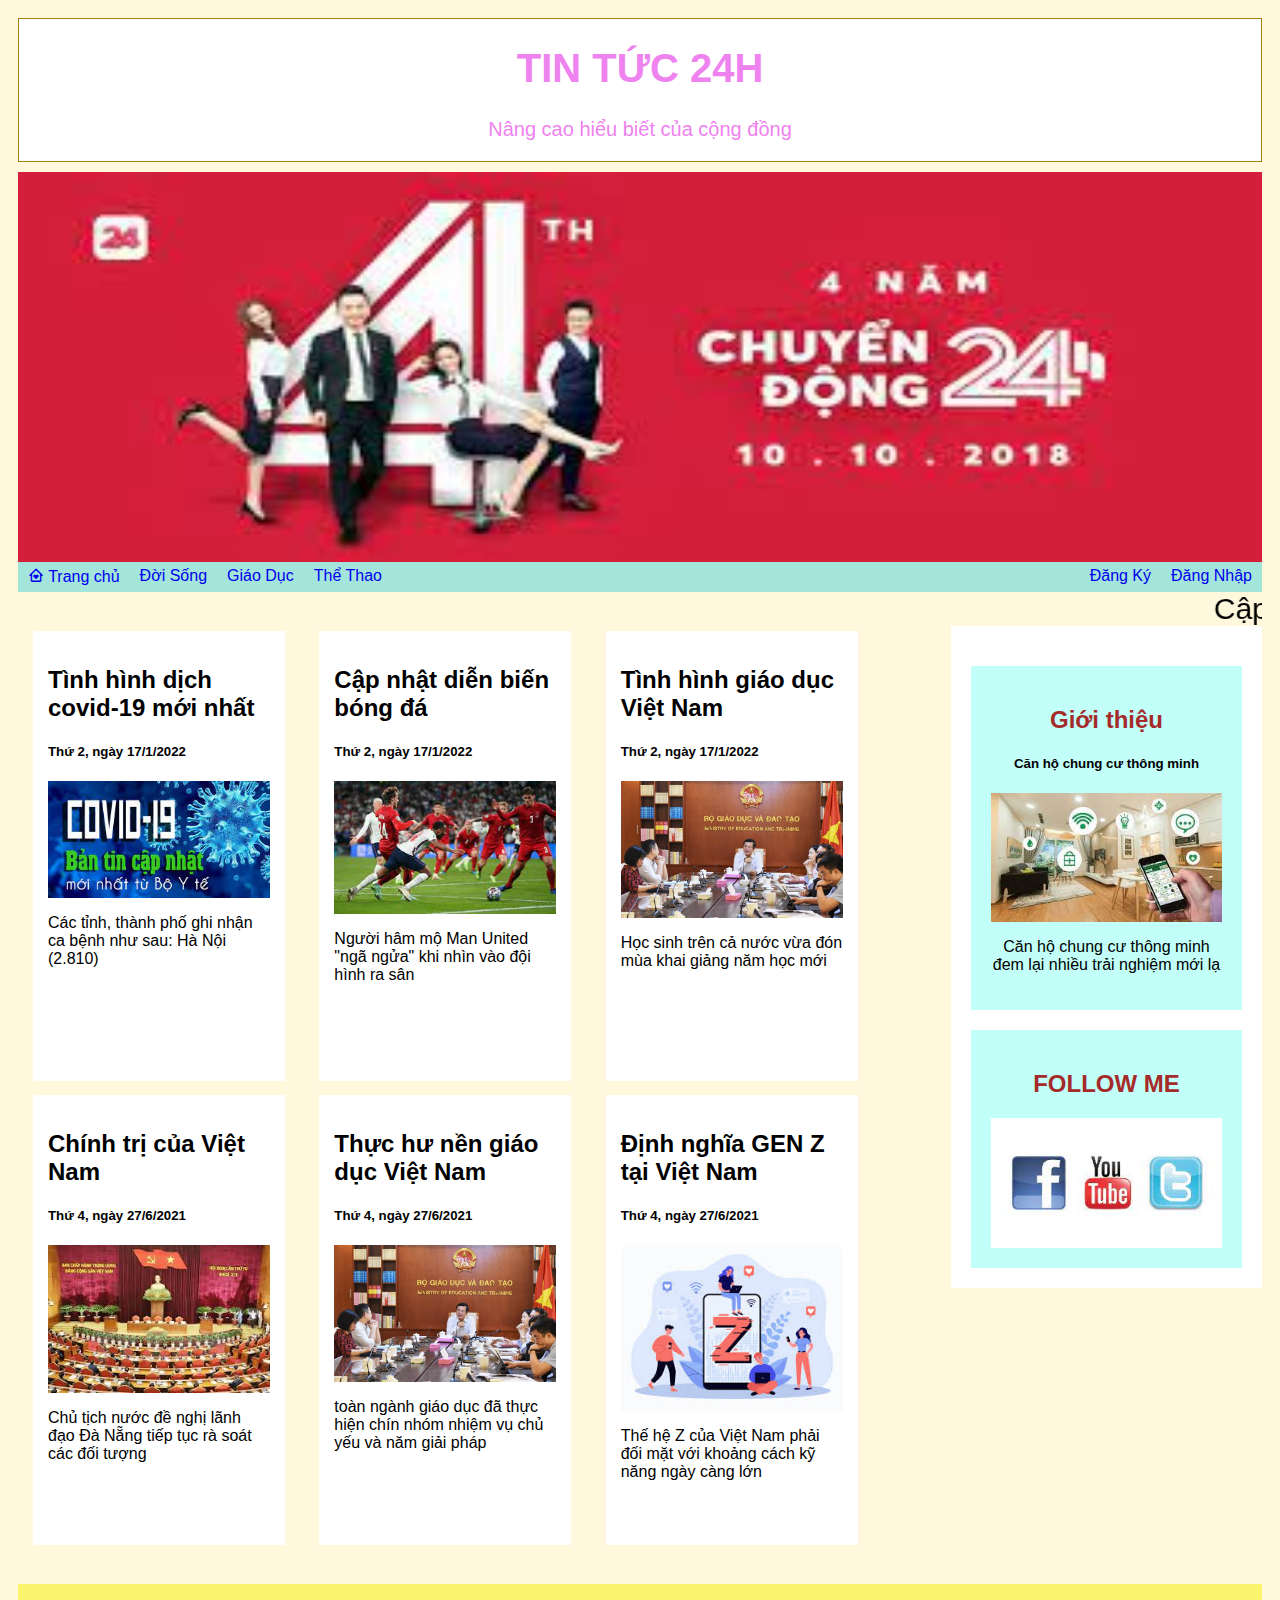
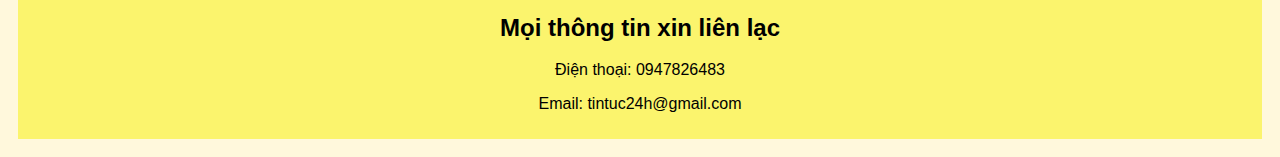
<file: index.html>
<html lang="en">
<head>
    <meta charset="UTF-8">
    <meta http-equiv="X-UA-Compatible" content="IE=edge">
    <meta name="viewport" content="width=device-width, initial-scale=1.0">
    <!--style-->
    <link rel="stylesheet" href="CSS/style.css">
    <title> Trang chủ - ASM WEB1013</title>
    <link href='https://unpkg.com/boxicons@2.1.1/css/boxicons.min.css' rel='stylesheet'>
</head>
<body>
    <div class="header">
        <h1> TIN TỨC 24H</h1>
        <P>Nâng cao hiểu biết của cộng đồng</P>
    </div>
    <div class="anh">
        <img src="images/tải xuống.jpg"/>
    </div>
    <div class="topnav">
        <a href="index.html"> <i class='bx bx-home-heart'></i> Trang chủ </a>
        <a href="doisong.html">Đời Sống </a>
        <a href="giaoduc.html">Giáo Dục</a>
        <a href="thethao.html">Thể Thao</a>
        <a href="login.html" style="float: right">Đăng Nhập</a>
        <a href="dangki.html" style="float: right">Đăng Ký</a>
    </div>
    <marquee>Cập nhật tin tức mới mỗi ngày</marquee>
    <div class="row">
        <div class="leftcolumn">
           <div class="card-new">
               <h2>Tình hình dịch covid-19 mới nhất</h2>
               <h5>Thứ 2, ngày 17/1/2022</h5>
               <img src="images/covid.jpg"/>
               <p>
                Các tỉnh, thành phố ghi nhận ca bệnh như sau: Hà Nội (2.810)
               </p>
           </div>
           <div class="card-new">
               <h2>Cập nhật diễn biến bóng đá </h2>
               <h5>Thứ 2, ngày 17/1/2022</h5>
               <img src="images/bóng đá.jpg"/>
               <p>
                Người hâm mộ Man United "ngã ngửa" khi nhìn vào đội hình ra sân
               </p>
           </div>
           <div class="card-new">
               <h2>Tình hình giáo dục Việt Nam</h2>
               <h5>Thứ 2, ngày 17/1/2022</h5>
               <img src="images/giaoduc.jpg"/>
               <p>
                Học sinh trên cả nước vừa đón mùa khai giảng năm học mới 
               </p>
           </div >
           <div class="card-new">
               <h2>Chính trị của Việt Nam</h2>
               <h5>Thứ 4, ngày 27/6/2021</h5>
               <img src="images/chinhtri.jpg"/>
               <p>
                Chủ tịch nước đề nghị lãnh đạo Đà Nẵng tiếp tục rà soát các đối tượng
               </p>

           </div>
           <div class="card-new">
               <h2>Thực hư nền giáo dục Việt Nam</h2>
               <h5>Thứ 4, ngày 27/6/2021</h5>
               <img src="images/giaoduc.jpg"/>
               <p>
                toàn ngành giáo dục đã thực hiện chín nhóm nhiệm vụ chủ yếu và năm giải pháp
               </p>

           </div>
           <div class="card-new">
               <h2>Định nghĩa GEN Z tại Việt Nam</h2>
               <h5>Thứ 4, ngày 27/6/2021</h5>
               <img src="images/genz.jpg"/>
               <p>
                Thế hệ Z của Việt Nam phải đối mặt với khoảng cách kỹ năng ngày càng lớn 
               </p>
           </div>
        </div>   
        <div class="rightcolumn">
            <div class="card">
                <h2 style="color: brown;">Giới thiệu</h2>
                <h5>Căn hộ chung cư thông minh</h5>
                <img src="images/căn hộ.jpg"/>
                <p>
                Căn hộ chung cư thông minh đem lại nhiều trải nghiệm mới lạ
                </p>
            </div>
            <div class="card">
                <h2 style="color: brown;">FOLLOW ME</h2>
                <img src="images/follow.jpg"/>
            </div>
        </div>
    </div>
    <div class="footer">
        <h2>Mọi thông tin xin liên lạc</h2>
        <p>Điện thoại: 0947826483</p>
        <p>Email:  tintuc24h@gmail.com</p>
    </div>

</body>
</html>
</file>
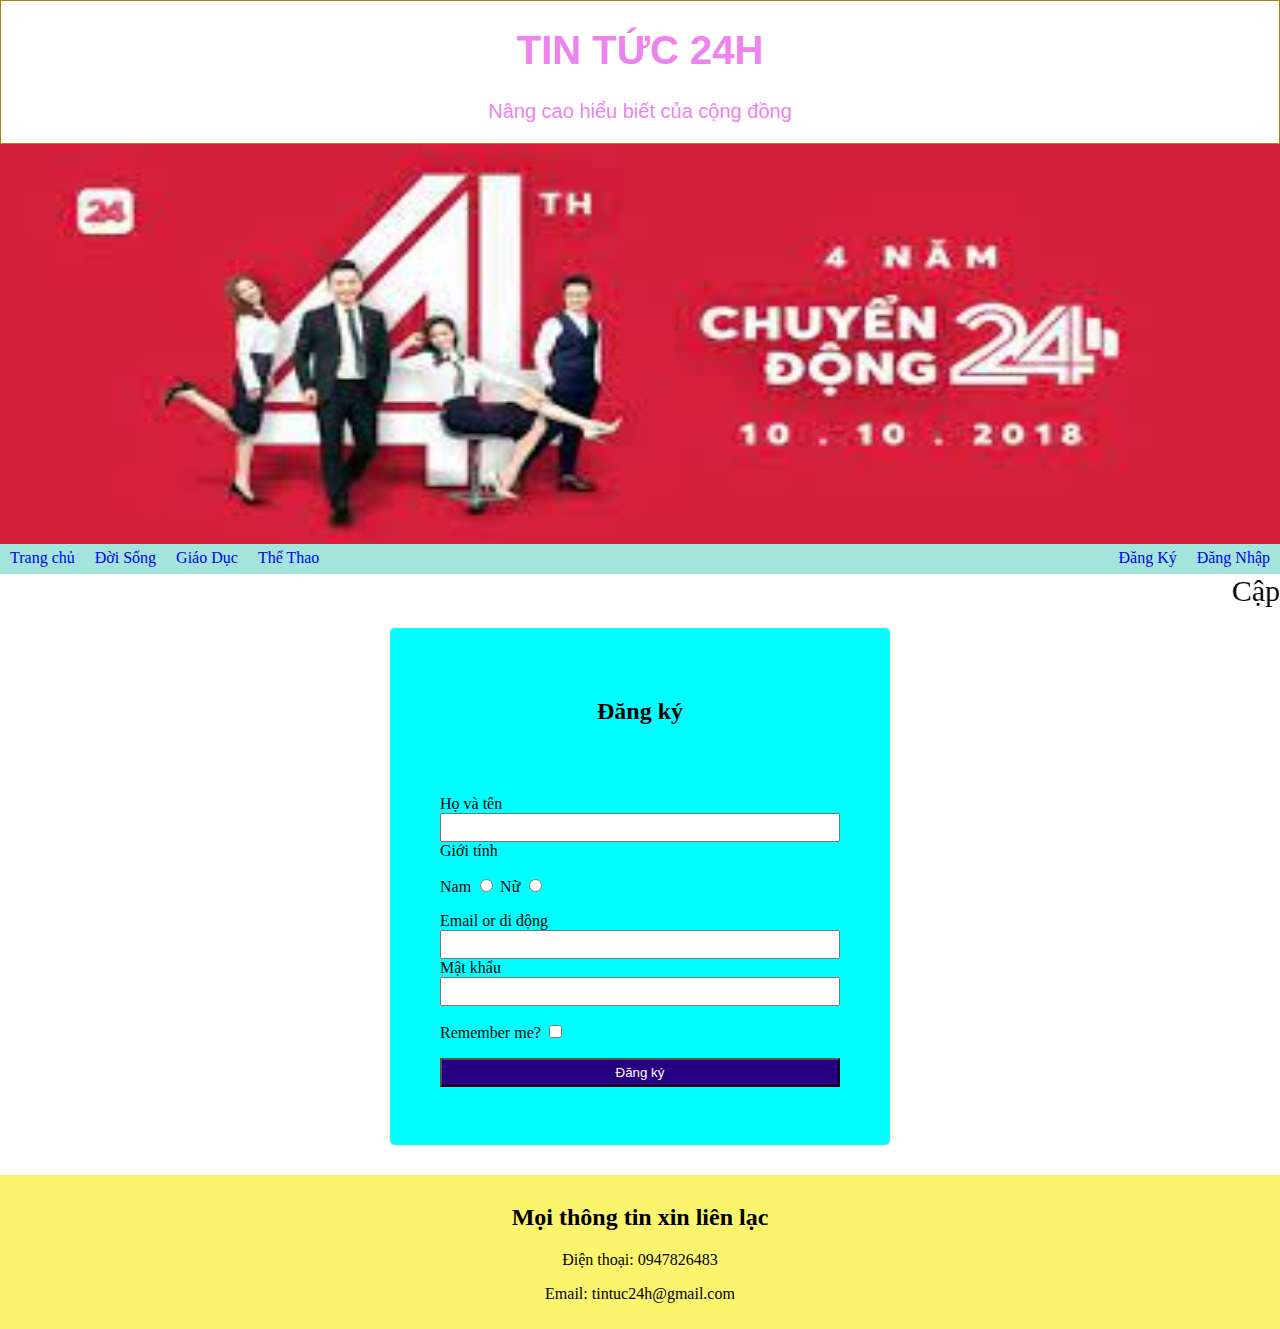
<file: dangki.html>
<html lang="en">
<head>
    <meta charset="UTF-8">
    <meta http-equiv="X-UA-Compatible" content="IE=edge">
    <meta name="viewport" content="width=device-width, initial-scale=1.0">
    <title>Document</title>
    <link rel="stylesheet" href="CSS/dangki.css">
</head>
<body>
    <div class="header">
        <h1> TIN TỨC 24H</h1>
        <P>Nâng cao hiểu biết của cộng đồng</P>
    </div>
    <img src="images/tải xuống.jpg"/>
    <div class="topnav">
        <a href="index.html"> <i class='bx bx-home-heart'></i> Trang chủ </a>
        <a href="doisong.html">Đời Sống </a>
        <a href="giaoduc.html">Giáo Dục</a>
        <a href="thethao.html">Thể Thao</a>
        <a href="login.html" style="float: right">Đăng Nhập</a>
        <a href="dangki.html" style="float: right">Đăng Ký</a>
    </div>
    <marquee>Cập nhật tin tức mới mỗi ngày</marquee>
    <div class="form">
        <h2>Đăng ký</h2>
        <form action="">
           <label for="g">Họ và tên </label> 
           <input type="text" id="g">
           <label for="f">Giới tính</label>
           <p>
               <label for="">Nam <input type="radio"name="gender"></label>
               <label for="">Nữ <input type="radio" name="gender"></label>
           </p>
           <label for="h">Email or di động</label>
           <input type="text">
           <label for="j">Mật khẩu</label>
           <input type="password" name="" id="j">
           <p>
               <label for="">Remember me? <input type="checkbox"></label>
           </p>
           <button>Đăng ký</button>
        </form>
        
    </div>
    <div class="footer">
        <h2>Mọi thông tin xin liên lạc</h2>
        <p>Điện thoại: 0947826483</p>
        <p>Email:  tintuc24h@gmail.com</p>
    </div>
   
</body>
</html>
</file>
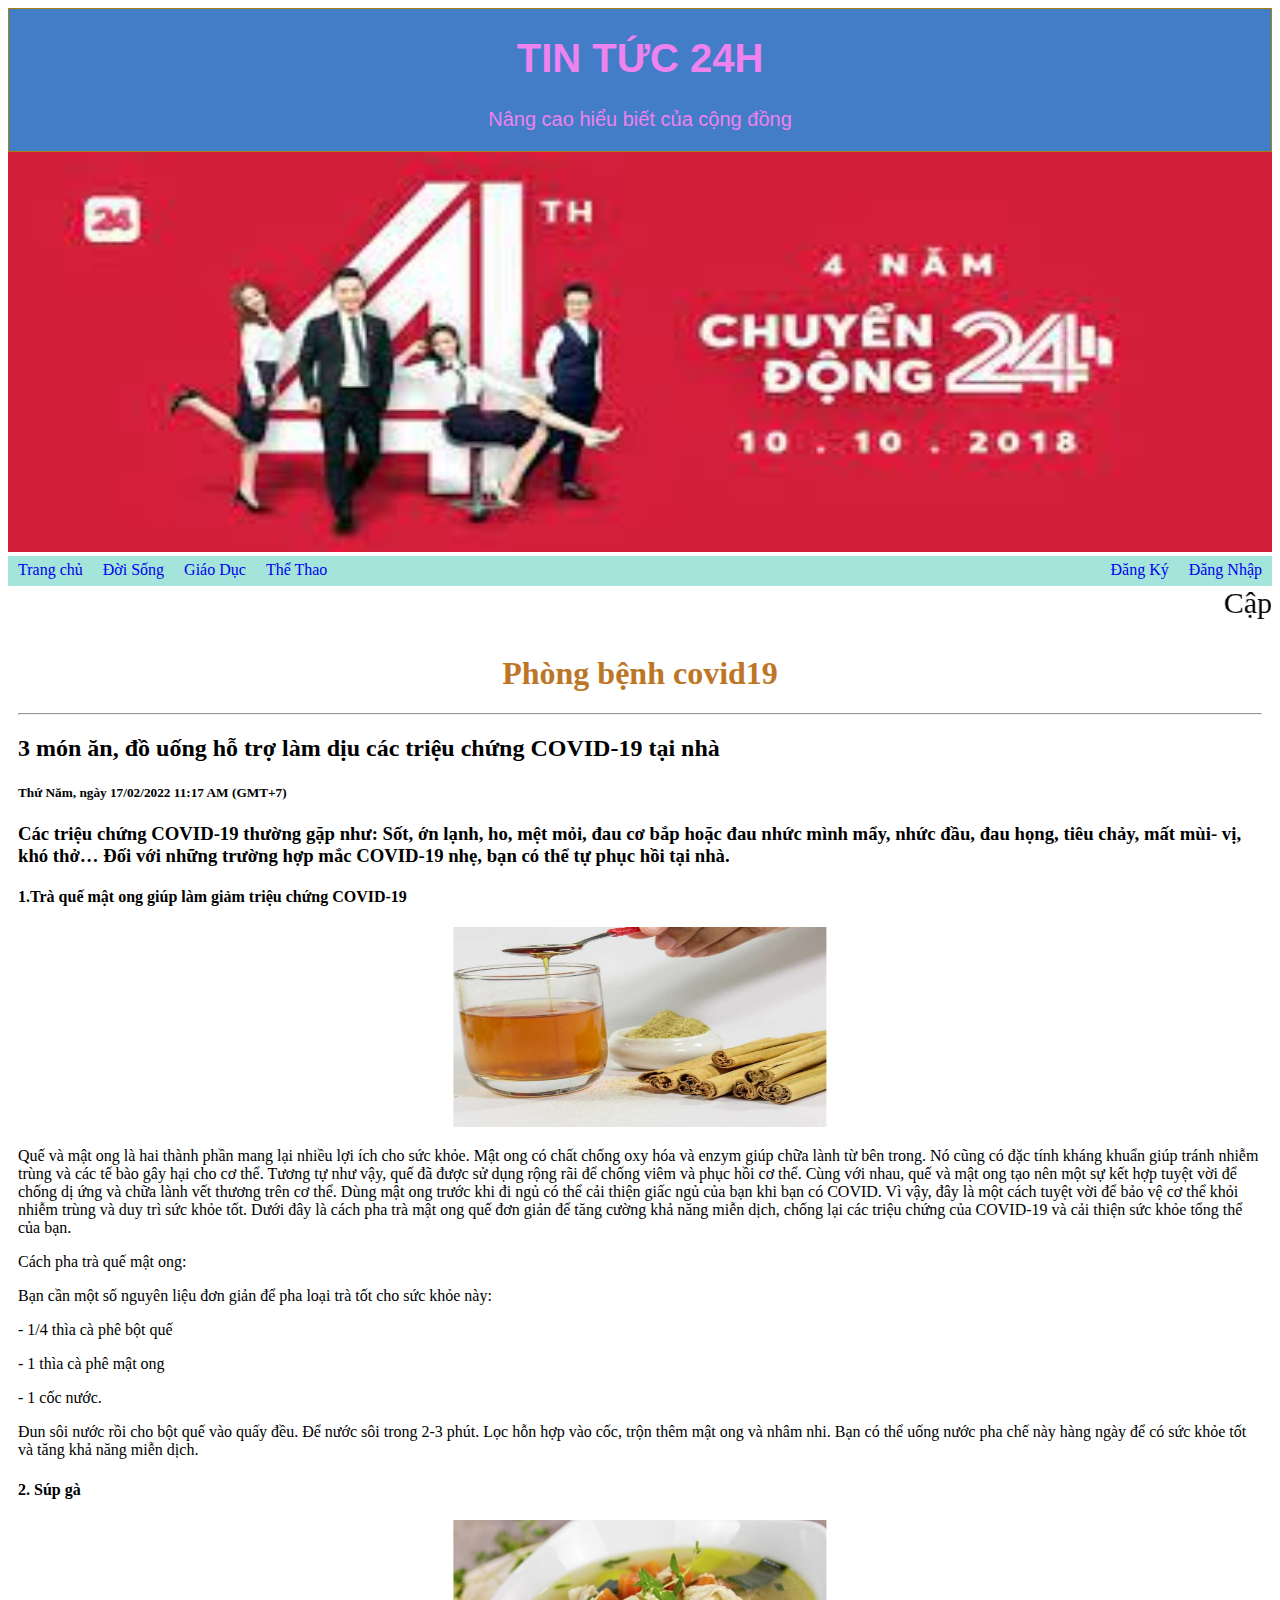
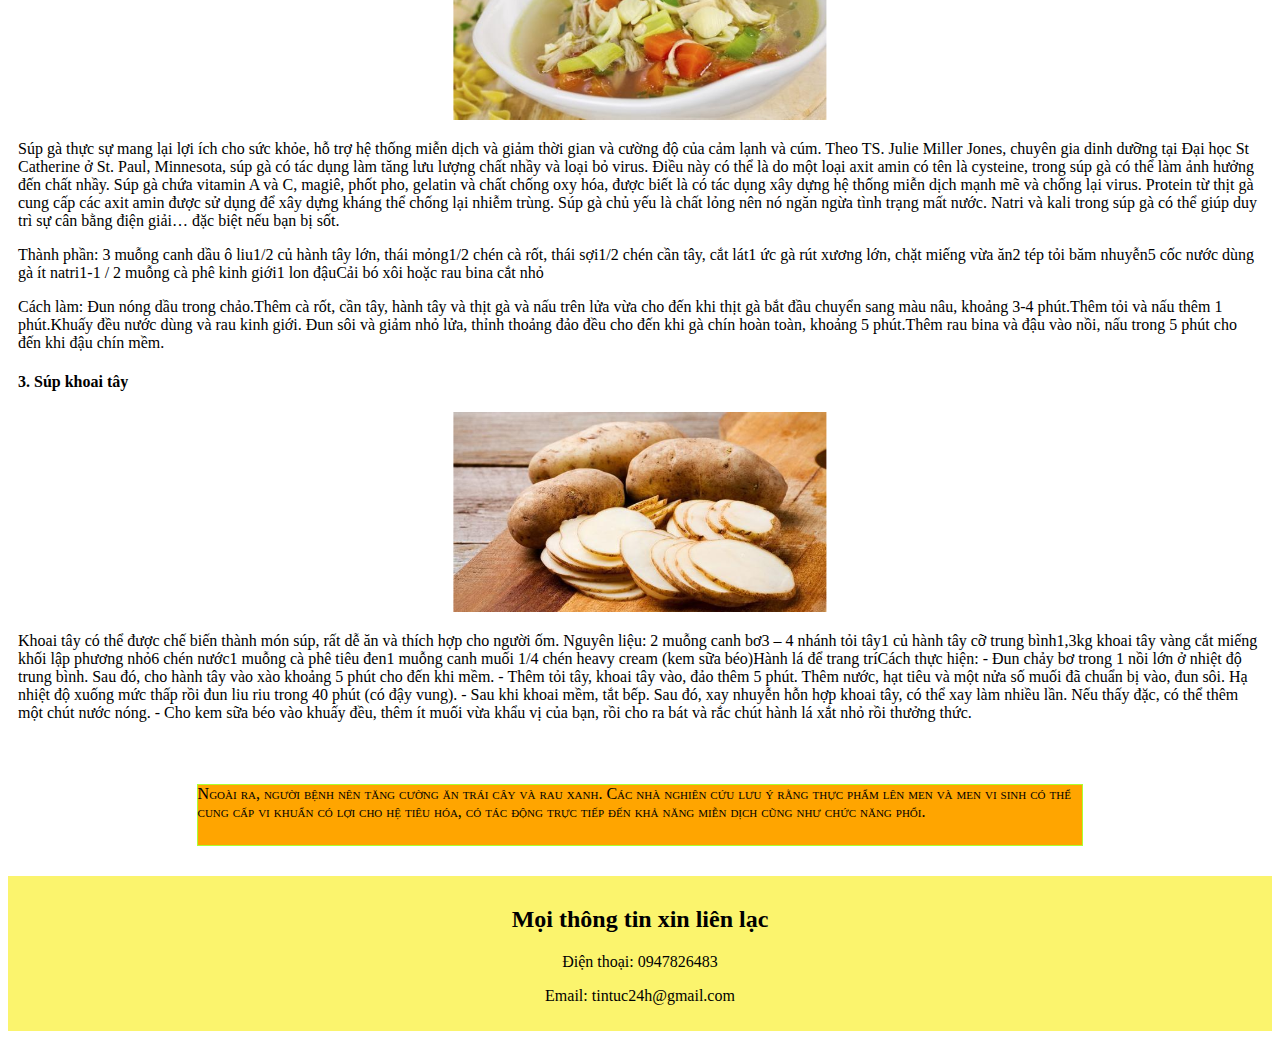
<file: doisong.html>
<!DOCTYPE html>
<html lang="en">
<head>
    <meta charset="UTF-8">
    <meta http-equiv="X-UA-Compatible" content="IE=edge">
    <meta name="viewport" content="width=device-width, initial-scale=1.0">
    <title>Document</title>
    <link rel="stylesheet" href="CSS/doisong.css">
</head>
<body>
    <div class="header">
        <h1> TIN TỨC 24H</h1>
        <P>Nâng cao hiểu biết của cộng đồng</P>
    </div>
    <img src="images/tải xuống.jpg"/>
    <div class="topnav">
        <a href="index.html"> <i class='bx bx-home-heart'></i> Trang chủ </a>
        <a href="doisong.html">Đời Sống </a>
        <a href="giaoduc.html">Giáo Dục</a>
        <a href="thethao.html">Thể Thao</a>
        <a href="login.html" style="float: right">Đăng Nhập</a>
        <a href="dangki.html" style="float: right">Đăng Ký</a>
    </div>
    <marquee>Cập nhật tin tức mới mỗi ngày</marquee>
    <div class="doisong">
        <h1>Phòng bệnh covid19</h1>
        <hr />
        <h2>3 món ăn, đồ uống hỗ trợ làm dịu các triệu chứng COVID-19 tại nhà</h2>
        <h5>Thứ Năm, ngày 17/02/2022 11:17 AM (GMT+7)</h5>
        <h3>Các triệu chứng COVID-19 thường gặp như: Sốt, ớn lạnh, ho, mệt mỏi, đau cơ bắp hoặc đau nhức mình mẩy, nhức đầu, đau họng, tiêu chảy, mất mùi- vị, khó thở… Đối với những trường hợp mắc COVID-19 nhẹ, bạn có thể tự phục hồi tại nhà.</h3>
        <h4>1.Trà quế mật ong giúp làm giảm triệu chứng COVID-19</h4>
        <img src="images/1.jpg"/> <br />
        <p>Quế và mật ong là hai thành phần mang lại nhiều lợi ích cho sức khỏe. Mật ong có chất chống oxy hóa và enzym giúp chữa lành từ bên trong. Nó cũng có đặc tính kháng khuẩn giúp tránh nhiễm trùng và các tế bào gây hại cho cơ thể. Tương tự như vậy, quế đã được sử dụng rộng rãi để chống viêm và phục hồi cơ thể.

            Cùng với nhau, quế và mật ong tạo nên một sự kết hợp tuyệt vời để chống dị ứng và chữa lành vết thương trên cơ thể. Dùng mật ong trước khi đi ngủ có thể cải thiện giấc ngủ của bạn khi bạn có COVID. Vì vậy, đây là một cách tuyệt vời để bảo vệ cơ thể khỏi nhiễm trùng và duy trì sức khỏe tốt.
        
        Dưới đây là cách pha trà mật ong quế đơn giản để tăng cường khả năng miễn dịch, chống lại các triệu chứng của COVID-19 và cải thiện sức khỏe tổng thể của bạn.

        </p> 
        <p>
            Cách pha trà quế mật ong:

        <p>Bạn cần một số nguyên liệu đơn giản để pha loại trà tốt cho sức khỏe này:</p>

       <p> - 1/4 thìa cà phê bột quế
       </p>

        <p>- 1 thìa cà phê mật ong
        </p>
        <p>- 1 cốc nước.</p>

        Đun sôi nước rồi cho bột quế vào quấy đều. Để nước sôi trong 2-3 phút. Lọc hỗn hợp vào cốc, trộn thêm mật ong và nhâm nhi.

        Bạn có thể uống nước pha chế này hàng ngày để có sức khỏe tốt và tăng khả năng miễn dịch.
        </p>
        </p>
        <h4>2. Súp gà</h4>
        <img src="images/2.jpg"/>
        <p>
            
            Súp gà thực sự mang lại lợi ích cho sức khỏe, hỗ trợ hệ thống miễn dịch và giảm thời gian và cường độ của cảm lạnh và cúm. Theo TS. Julie Miller Jones, chuyên gia dinh dưỡng tại Đại học St Catherine ở St. Paul, Minnesota, súp gà có tác dụng làm tăng lưu lượng chất nhầy và loại bỏ virus. Điều này có thể là do một loại axit amin có tên là cysteine, trong súp gà có thể làm ảnh hưởng đến chất nhầy.

            Súp gà chứa vitamin A và C, magiê, phốt pho, gelatin và chất chống oxy hóa, được biết là có tác dụng xây dựng hệ thống miễn dịch mạnh mẽ và chống lại virus. Protein từ thịt gà cung cấp các axit amin được sử dụng để xây dựng kháng thể chống lại nhiễm trùng.

            Súp gà chủ yếu là chất lỏng nên nó ngăn ngừa tình trạng mất nước. Natri và kali trong súp gà có thể giúp duy trì sự cân bằng điện giải… đặc biệt nếu bạn bị sốt.

        </p>
         <p>
              Thành phần:

            3 muỗng canh dầu ô liu1/2 củ hành tây lớn, thái mỏng1/2 chén cà rốt, thái sợi1/2 chén cần tây, cắt lát1 ức gà rút xương lớn, chặt miếng vừa ăn2 tép tỏi băm nhuyễn5 cốc nước dùng gà ít natri1-1 / 2 muỗng cà phê kinh giới1 lon đậuCải bó xôi hoặc rau bina cắt nhỏ</p>
        <p>
            Cách làm:

            Đun nóng dầu trong chảo.Thêm cà rốt, cần tây, hành tây và thịt gà và nấu trên lửa vừa cho đến khi thịt gà bắt đầu chuyển sang màu nâu, khoảng 3-4 phút.Thêm tỏi và nấu thêm 1 phút.Khuấy đều nước dùng và rau kinh giới. Đun sôi và giảm nhỏ lửa, thỉnh thoảng đảo đều cho đến khi gà chín hoàn toàn, khoảng 5 phút.Thêm rau bina và đậu vào nồi, nấu trong 5 phút cho đến khi đậu chín mềm.
        </p>
        </p>
        <h4>3. Súp khoai tây</h4>
        <img src="images/3.jpg" >
        <p>
           
            Khoai tây có thể được chế biến thành món súp, rất dễ ăn và thích hợp cho người ốm.

            Nguyên liệu:

            2 muỗng canh bơ3 – 4 nhánh tỏi tây1 củ hành tây cỡ trung bình1,3kg khoai tây vàng cắt miếng khối lập phương nhỏ6 chén nước1 muỗng cà phê tiêu đen1 muỗng canh muối 1/4 chén heavy cream (kem sữa béo)Hành lá để trang tríCách thực hiện:

            - Đun chảy bơ trong 1 nồi lớn ở nhiệt độ trung bình. Sau đó, cho hành tây vào xào khoảng 5 phút cho đến khi mềm.

            - Thêm tỏi tây, khoai tây vào, đảo thêm 5 phút. Thêm nước, hạt tiêu và một nửa số muối đã chuẩn bị vào, đun sôi. Hạ nhiệt độ xuống mức thấp rồi đun liu riu trong 40 phút (có đậy vung).

            - Sau khi khoai mềm, tắt bếp. Sau đó, xay nhuyễn hỗn hợp khoai tây, có thể xay làm nhiều lần. Nếu thấy đặc, có thể thêm một chút nước nóng.

            - Cho kem sữa béo vào khuấy đều, thêm ít muối vừa khẩu vị của bạn, rồi cho ra bát và rắc chút hành lá xắt nhỏ rồi thưởng thức.
        </p>
    </div> <br /> <br />
    <div class="cuoi">
        Ngoài ra, người bệnh nên tăng cường ăn trái cây và rau xanh. Các nhà nghiên cứu lưu ý rằng thực phẩm lên men và men vi sinh có thể cung cấp vi khuẩn có lợi cho hệ tiêu hóa, có tác động trực tiếp đến khả năng miễn dịch cũng như chức năng phổi.
    </div>

    <div class="footer">
        <h2>Mọi thông tin xin liên lạc</h2>
        <p>Điện thoại: 0947826483</p>
        <p>Email:  tintuc24h@gmail.com</p>
    </div>
</body>
</html>
</file>
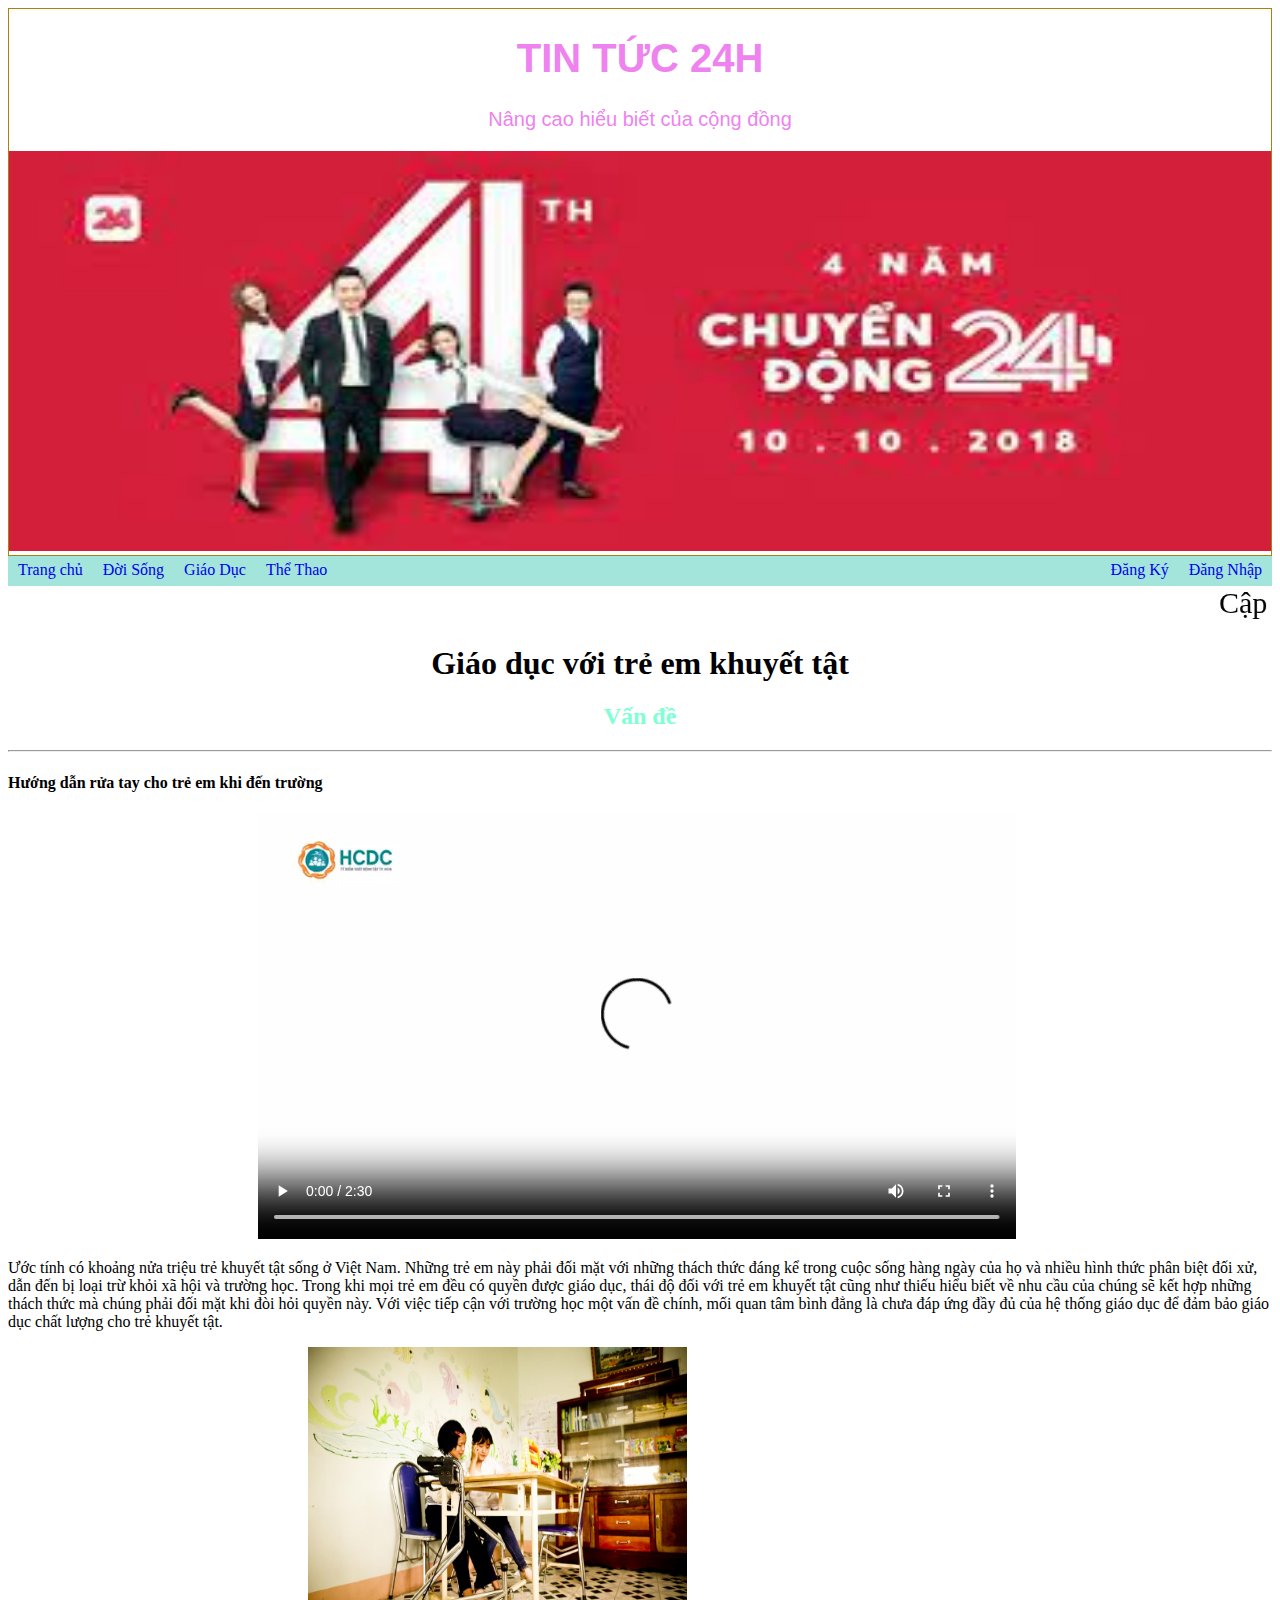
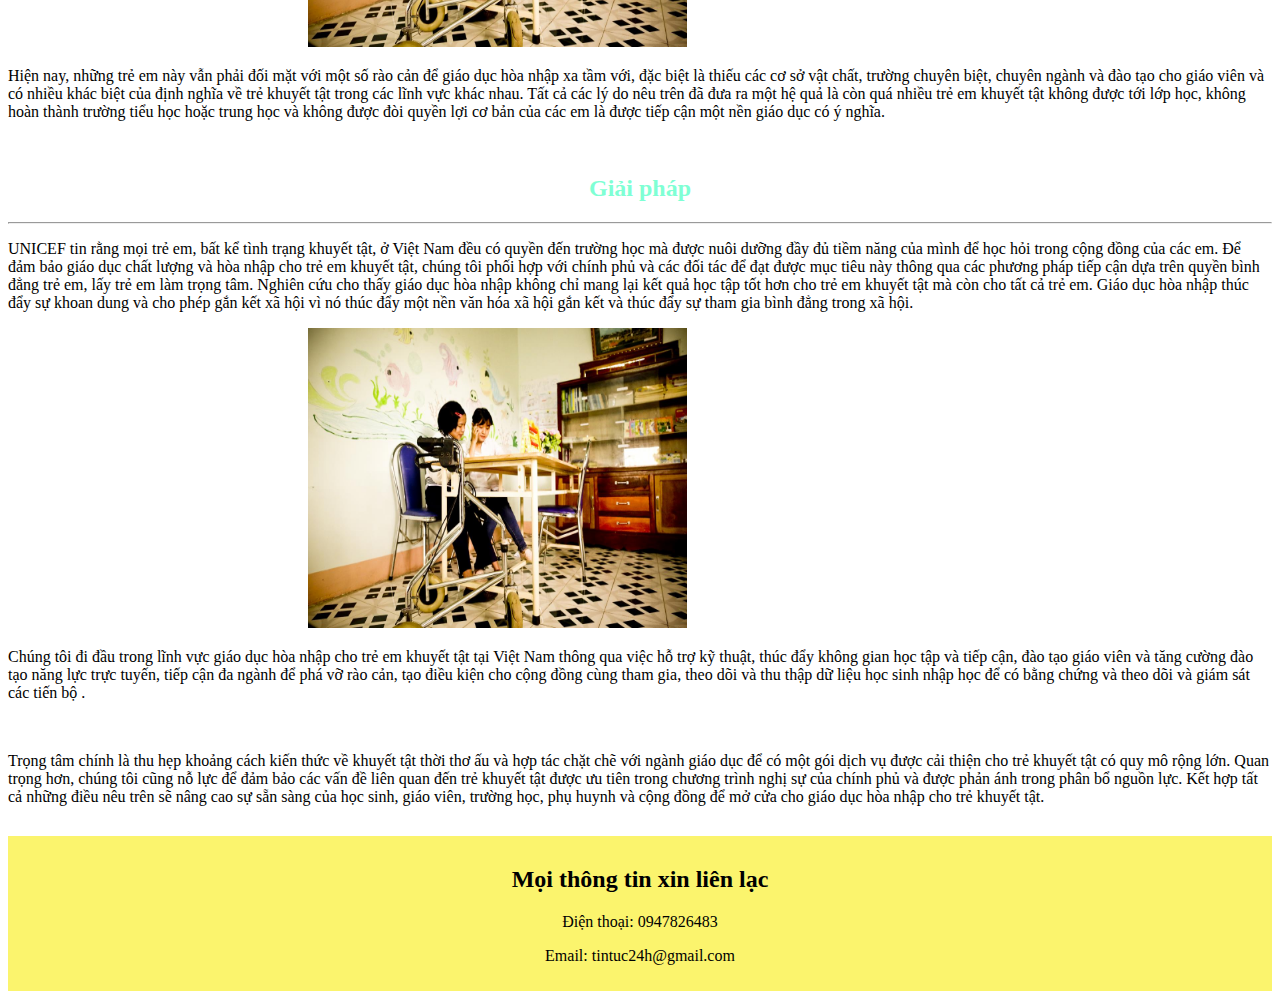
<file: giaoduc.html>
<!DOCTYPE html>
<html lang="en">
<head>
    <meta charset="UTF-8">
    <meta http-equiv="X-UA-Compatible" content="IE=edge">
    <meta name="viewport" content="width=device-width, initial-scale=1.0">
    <title>Document</title>
    <link rel="stylesheet" href="CSS/giaoduc.css">
</head>
<body>
    <div class="header">
        <h1> TIN TỨC 24H</h1>
        <P>Nâng cao hiểu biết của cộng đồng</P>
        <img src="images/tải xuống.jpg"/>
    </div>
    
    <div class="topnav">
        <a href="index.html"> <i class='bx bx-home-heart'></i> Trang chủ </a>
        <a href="doisong.html">Đời Sống </a>
        <a href="giaoduc.html">Giáo Dục</a>
        <a href="thethao.html">Thể Thao</a>
        <a href="login.html" style="float: right">Đăng Nhập</a>
        <a href="dangki.html" style="float: right">Đăng Ký</a>
    </div>
    <marquee>Cập nhật tin tức mới mỗi ngày</marquee>
    <div class="vande">
        <h1>Giáo dục với trẻ em khuyết tật</h1>
        <h2>Vấn đề</h2>
        <hr />
        <h4>Hướng dẫn rửa tay cho trẻ em khi đến trường</h4>
        <video src="video/y2meta.com-Hướng dẫn học sinh phòng chống dịch COVID-19 tại trường học-(480p).mp4" loop autoplay controls width="60% " height="60%"></video>
        <p>Ước tính có khoảng nửa triệu trẻ khuyết tật sống ở Việt Nam. Những trẻ em này phải đối mặt với những thách thức đáng kể trong cuộc sống hàng ngày của họ và nhiều hình thức phân biệt đối xử, dẫn đến bị loại trừ khỏi xã hội và trường học. Trong khi mọi trẻ em đều có quyền được giáo dục, thái độ đối với trẻ em khuyết tật cũng như thiếu hiểu biết về nhu cầu của chúng sẽ kết hợp những thách thức mà chúng phải đối mặt khi đòi hỏi quyền này. Với việc tiếp cận với trường học một vấn đề chính, mối quan tâm bình đẳng là chưa đáp ứng đầy đủ của hệ thống giáo dục để đảm bảo giáo dục chất lượng cho trẻ khuyết tật.</p>
        <img src="images/giaoduc1.jpg"/> <br />
        <p>
            Hiện nay, những trẻ em này vẫn phải đối mặt với một số rào cản để giáo dục hòa nhập xa tầm với, đặc biệt là thiếu các cơ sở vật chất, trường chuyên biệt, chuyên ngành và đào tạo cho giáo viên và có nhiều khác biệt của định nghĩa về trẻ khuyết tật trong các lĩnh vực khác nhau. Tất cả các lý do nêu trên đã đưa ra một hệ quả là còn quá nhiều trẻ em khuyết tật không được tới lớp học, không hoàn thành trường tiểu học hoặc trung học và không được đòi quyền lợi cơ bản của các em là được tiếp cận một nền giáo dục có ý nghĩa.
        </p>
    </div> <br />
    <div class="giaiphap">
        <h2>Giải pháp</h2> <hr />
        <p>UNICEF tin rằng mọi trẻ em, bất kể tình trạng khuyết tật, ở Việt Nam đều có quyền đến trường học mà được nuôi dưỡng đầy đủ tiềm năng của mình để học hỏi trong cộng đồng của các em. Để đảm bảo giáo dục chất lượng và hòa nhập cho trẻ em khuyết tật, chúng tôi phối hợp với chính phủ và các đối tác để đạt được mục tiêu này thông qua các phương pháp tiếp cận dựa trên quyền bình đẳng trẻ em, lấy trẻ em làm trọng tâm. Nghiên cứu cho thấy giáo dục hòa nhập không chỉ mang lại kết quả học tập tốt hơn cho trẻ em khuyết tật mà còn cho tất cả trẻ em. Giáo dục hòa nhập thúc đẩy sự khoan dung và cho phép gắn kết xã hội vì nó thúc đẩy một nền văn hóa xã hội gắn kết và thúc đẩy sự tham gia bình đẳng trong xã hội.</p>
        <img src="images/giaoduc1.jpg"/>
        <p>Chúng tôi đi đầu trong lĩnh vực giáo dục hòa nhập cho trẻ em khuyết tật tại Việt Nam thông qua việc hỗ trợ kỹ thuật, thúc đẩy không gian học tập và tiếp cận, đào tạo giáo viên và tăng cường đào tạo năng lực trực tuyến, tiếp cận đa ngành để phá vỡ rào cản, tạo điều kiện cho cộng đồng cùng tham gia, theo dõi và thu thập dữ liệu học sinh nhập học để có bằng chứng và theo dõi và giám sát các tiến bộ .</p> <br />
        <p>Trọng tâm chính là thu hẹp khoảng cách kiến thức về khuyết tật thời thơ ấu và hợp tác chặt chẽ với ngành giáo dục để có một gói dịch vụ được cải thiện cho trẻ khuyết tật có quy mô rộng lớn. Quan trọng hơn, chúng tôi cũng nỗ lực để đảm bảo các vấn đề liên quan đến trẻ khuyết tật được ưu tiên trong chương trình nghị sự của chính phủ và được phản ánh trong phân bổ nguồn lực. Kết hợp tất cả những điều nêu trên sẽ nâng cao sự sẵn sàng của học sinh, giáo viên, trường học, phụ huynh và cộng đồng để mở cửa cho giáo dục hòa nhập cho trẻ khuyết tật.</p>
    </div>
    

    <div class="footer">
        <h2>Mọi thông tin xin liên lạc</h2>
        <p>Điện thoại: 0947826483</p>
        <p>Email:  tintuc24h@gmail.com</p>
    </div>
    
</body>
</html>
</file>
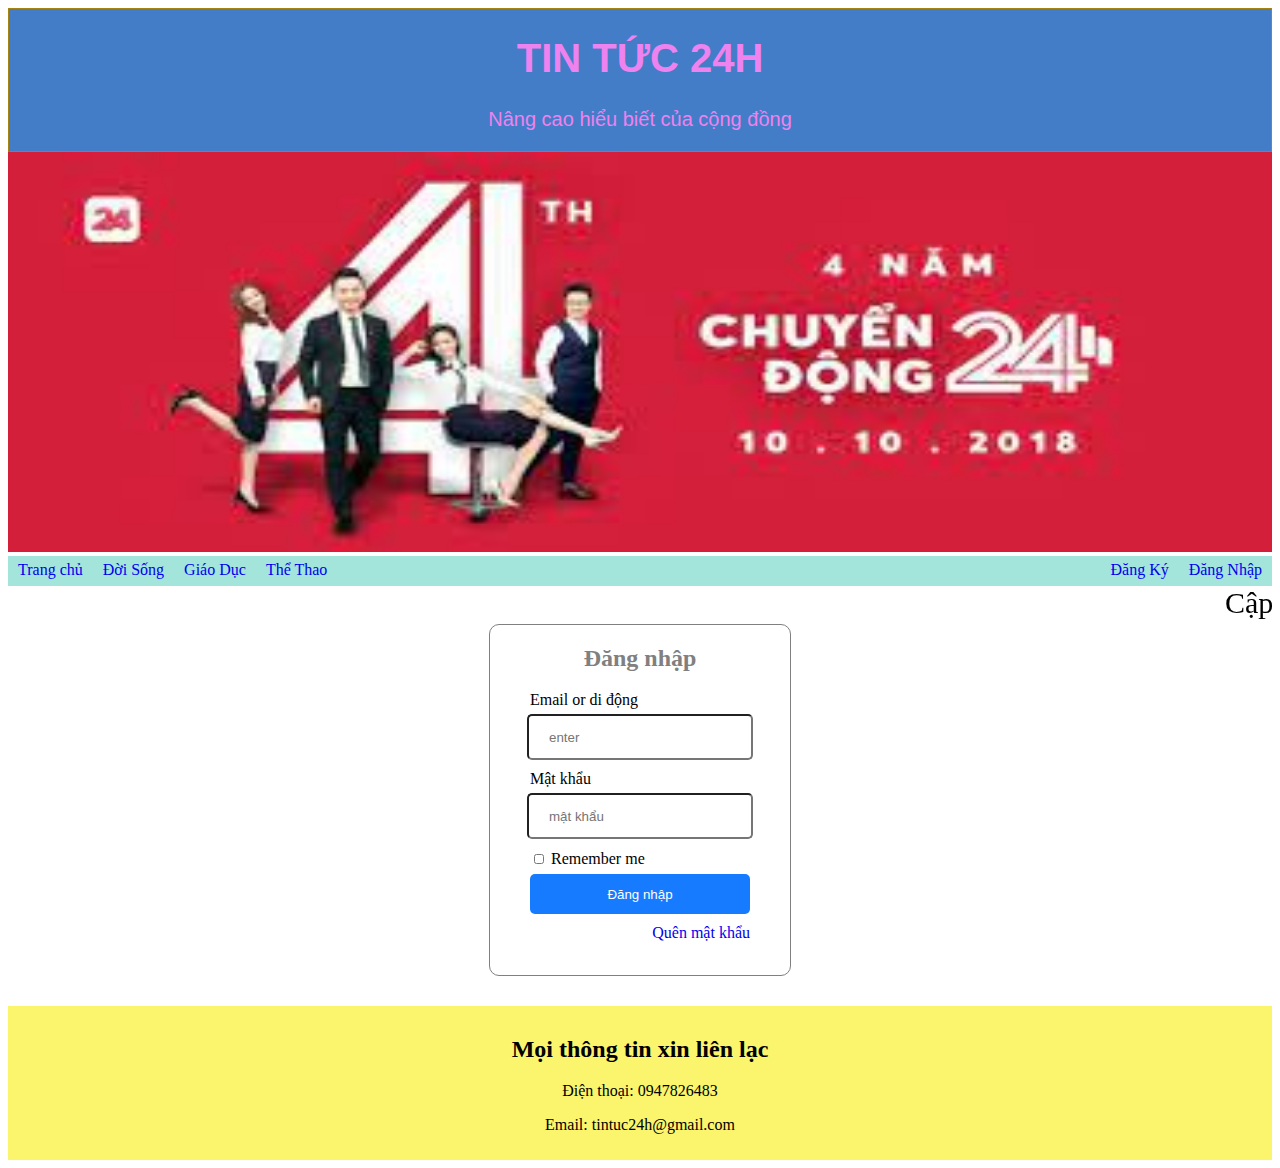
<file: login.html>
<!DOCTYPE html>
<html lang="en">
<head>
    <meta charset="UTF-8">
    <meta http-equiv="X-UA-Compatible" content="IE=edge">
    <meta name="viewport" content="width=device-width, initial-scale=1.0">
    <title>Document</title>
    <link rel="stylesheet" href="CSS/login1.css">
</head>
<body>
    <div class="header">
        <h1> TIN TỨC 24H</h1>
        <P>Nâng cao hiểu biết của cộng đồng</P>
    </div>
    <img src="images/tải xuống.jpg"/>
    <div class="topnav">
        <a href="index.html"> <i class='bx bx-home-heart'></i> Trang chủ </a>
        <a href="doisong.html">Đời Sống </a>
        <a href="giaoduc.html">Giáo Dục</a>
        <a href="thethao.html">Thể Thao</a>
        <a href="login.html" style="float: right">Đăng Nhập</a>
        <a href="dangki.html" style="float: right">Đăng Ký</a>
    </div>
    <marquee>Cập nhật tin tức mới mỗi ngày</marquee>
    <div class="login">
        <h2>Đăng nhập</h2> <br />
        <p>Email or di động</p> <br />
        <input type="text" placeholder="enter"> <br />
        <p>Mật khẩu</p> <br />
        <input type="password" placeholder="mật khẩu"> <br />
        <div class="check">
            <input type="checkbox" >
            Remember me
        </div> <br />
        <button>Đăng nhập</button> <br />
        <a href="#">
            Quên mật khẩu
        </a>
    </div>
    <div class="footer">
        <h2>Mọi thông tin xin liên lạc</h2>
        <p>Điện thoại: 0947826483</p>
        <p>Email:  tintuc24h@gmail.com</p>
    </div>
    

</body>
</html>
</file>
<file: CSS/style.css>
*{
    box-sizing: border-box;
}
body{
    font-family: Arial;
    padding: 10px;
    background:cornsilk;
}

.header{
    font-family: arial;
    text-align: center;
    background: white;
    color: violet;
    border: 1px solid rgb(167, 131, 14);
}
.header h1{
    font-size: 40px;
}
.header p{
    font-size: 20px;
}
marquee{
    font-size: 30px;
}
.topnav{
    width: 100%;
    height: 30px;
    overflow: hidden;
    background: #A3E4DB;
}
.topnav a{
    float: left;
    display: block;
    margin: 0px 10px;
    text-decoration: none;
    position: relative;
    padding-top: 5px;
}

.topnav a:hover {
color: tomato;
}

.leftcolumn {
    float: left;
    width: 75%;
}
img { 
    max-width: 100%;
}
.card-new{
    height: 450px;
    width: 27%;
    background-color: white;
    padding: 15px;
    margin: 5px 15px;
}
.row:after {
    content:"";
    display: table;
    clear:both;
}

.card-new:hover {
    box-shadow: rgba(0, 0, 0, 0.24) 0px 3px 8px;
    transition: all .3s linear;
    box-shadow: rgba(6, 24, 44, 0.4) 0px 0px 0px 2px, rgba(6, 24, 44, 0.65) 0px 4px 6px -1px, rgba(255, 255, 255, 0.08) 0px 1px 0px inset;
    transform: scale(1.1);
      }
.card-new {
    overflow: hidden;
    display: inline-block;
  }
.card-new img {
    transition: 0.8s;
  }
.card-new:hover img {
    transform: scale(1.2, 1.2);
  }

.rightcolumn {
    float: left;
    width: 25%;
    padding: 20px;
    background-color: white;
    text-align: center;
}
.card{
    background-color: #C2FFF9;
    padding: 20px;
    margin-top: 20px;
    text-align: center;
}
.card {
    overflow: hidden;
    display: inline-block;
  }
.card img{
    transition: 0.8s;
  }
.card:hover img {
    transform: scale(1.2, 1.2);
  }
.footer{
    padding: 10px;
    text-align: center;
    background-color: #FBF46D;
    margin-top: 30px;
}
.anh img{
    width: 100%;
    height:400px;
    padding-top: 10px;
}
</file>
<file: CSS/dangki.css>
body{
    box-sizing: border-box;margin: 0px;
}
form{display: flex;flex-direction: column;width: 400px;margin: auto; height: 350px;margin-top: 70px;}
.form{width: 500px;margin: 0 auto; background-color: aqua;border-radius: 5px;}
.form h2{text-align: center;padding-top: 70px;}
input{padding: 5px 10px;}
button{padding: 5px 10px;
background-color: #270082;
color: white;
}
.header{
    font-family: arial;
    text-align: center;
    background: white;
    color: violet;
    border: 1px solid rgb(167, 131, 14);
}
.header h1{
    font-size: 40px;
}
.header p{
    font-size: 20px;
}
marquee{
    font-size: 30px;
}
.topnav{
    width: 100%;
    height: 30px;
    overflow: hidden;
    background: #A3E4DB;
}
.topnav a{
    float: left;
    display: block;
    margin: 0px 10px;
    text-decoration: none;
    position: relative;
    padding-top: 5px;
}

.topnav a:hover {
color: tomato;
}
.footer{
    padding: 10px;
    text-align: center;
    background-color: #FBF46D;
    margin-top: 30px;
}
img{
    width: 100%;
    height:400px;
}
</file>
<file: CSS/doisong.css>
.footer{
    padding: 10px;
    text-align: center;
    background-color: #FBF46D;
    margin-top: 30px;
}
.header{
    font-family: arial;
    text-align: center;
    background: rgb(67, 124, 199);
    color: violet;
    border: 1px solid rgb(167, 131, 14);
}
.header h1{
    font-size: 40px;
}
.header p{
    font-size: 20px;
}
marquee{
    font-size: 30px;
}
.topnav{
    width: 100%;
    height: 30px;
    overflow: hidden;
    background: #A3E4DB;
}
.topnav a{
    float: left;
    display: block;
    margin: 0px 10px;
    text-decoration: none;
    position: relative;
    padding-top: 5px;
}

.topnav a:hover {
color: tomato;
}
img{
    width: 100%;
    height:400px;
}

.doisong{
    padding: 10px;
}
.doisong h1{
    text-align: center;
    color: #bd7626;
}
.doisong img{
    display: inline-block;
    position: relative;
    transform: translate(-50%,0);
    left: 50%;
    width: 30%;
    height: 200px;
    padding: 0 10px;
    margin: 0 auto;
}
.cuoi {
    border: 1px solid greenyellow;
    background-color: orange;
    width: 70%;
    height: 60px;
    margin: 0 auto;
    font-variant: small-caps;
}
</file>
<file: CSS/giaoduc.css>
.header{
    font-family: arial;
    text-align: center;
    background: white;
    color: violet;
    border: 1px solid rgb(167, 131, 14);
}
.header h1{
    font-size: 40px;
}
.header p{
    font-size: 20px;
}
marquee{
    font-size: 30px;
}
.topnav{
    width: 100%;
    height: 30px;
    overflow: hidden;
    background: #A3E4DB;
}
.topnav a{
    float: left;
    display: block;
    margin: 0px 10px;
    text-decoration: none;
    position: relative;
    padding-top: 5px;
}

.topnav a:hover {
color: tomato;
}
.footer{
    padding: 10px;
    text-align: center;
    background-color: #FBF46D;
    margin-top: 30px;
}
.header img{
    width: 100%;
    height: 400px;
}
.vande img{
    width: 30%;
    height: 300px;
    padding:0px 300px;
}
.giaiphap img{
    width: 30%;
    height: 300px;
    padding:0px 300px;
}
.vande h2{
    text-align: center;
    color: aquamarine;
}
.vande h1{
    text-align: center;
}
.giaiphap h2{
    text-align: center;
    color: aquamarine;
}
video{
    padding-left: 250px;
    
}
</file>
<file: CSS/login1.css>
.login{
    width: 300px;
    height: 350px;
    border-radius: 10px;
    border: 1px solid grey;
    margin: 0 auto;
    text-align: center;
}
.login h2{
    display: inline-block;
    color: grey;
}
.login input{
    width: 200px;
    height:40px;
    border-radius: 5px;
    border: 1 solid rgb(190, 183, 183);
    padding-left: 20px;
    margin-bottom: 10px;
    margin-top: 5px;
}
.check input{
    width: 10px;
    height: 10px;
}
.login button{
    width: 220px;
    height: 40px;
    background-color: #167bff;
    color: white;
    border: none;
    border-radius: 5px;
}
.login p{
    display: inline-block;
    float: left;
    padding-left: 40px;
    margin: 0px;
}
.check{
    float: left;
    padding-left: 40px;
}
.login a{
    float: right;
    padding-right: 40px;
    text-decoration: none;
    margin-top: 10px;
}
.footer{
    padding: 10px;
    text-align: center;
    background-color: #FBF46D;
    margin-top: 30px;
}
.header{
    font-family: arial;
    text-align: center;
    background: rgb(67, 124, 199);
    color: violet;
    border: 1px solid rgb(167, 131, 14);
}
.header h1{
    font-size: 40px;
}
.header p{
    font-size: 20px;
}
marquee{
    font-size: 30px;
}
.topnav{
    width: 100%;
    height: 30px;
    overflow: hidden;
    background: #A3E4DB;
}
.topnav a{
    float: left;
    display: block;
    margin: 0px 10px;
    text-decoration: none;
    position: relative;
    padding-top: 5px;
}

.topnav a:hover {
color: tomato;
}
img{
    width: 100%;
    height:400px;
}
</file>
